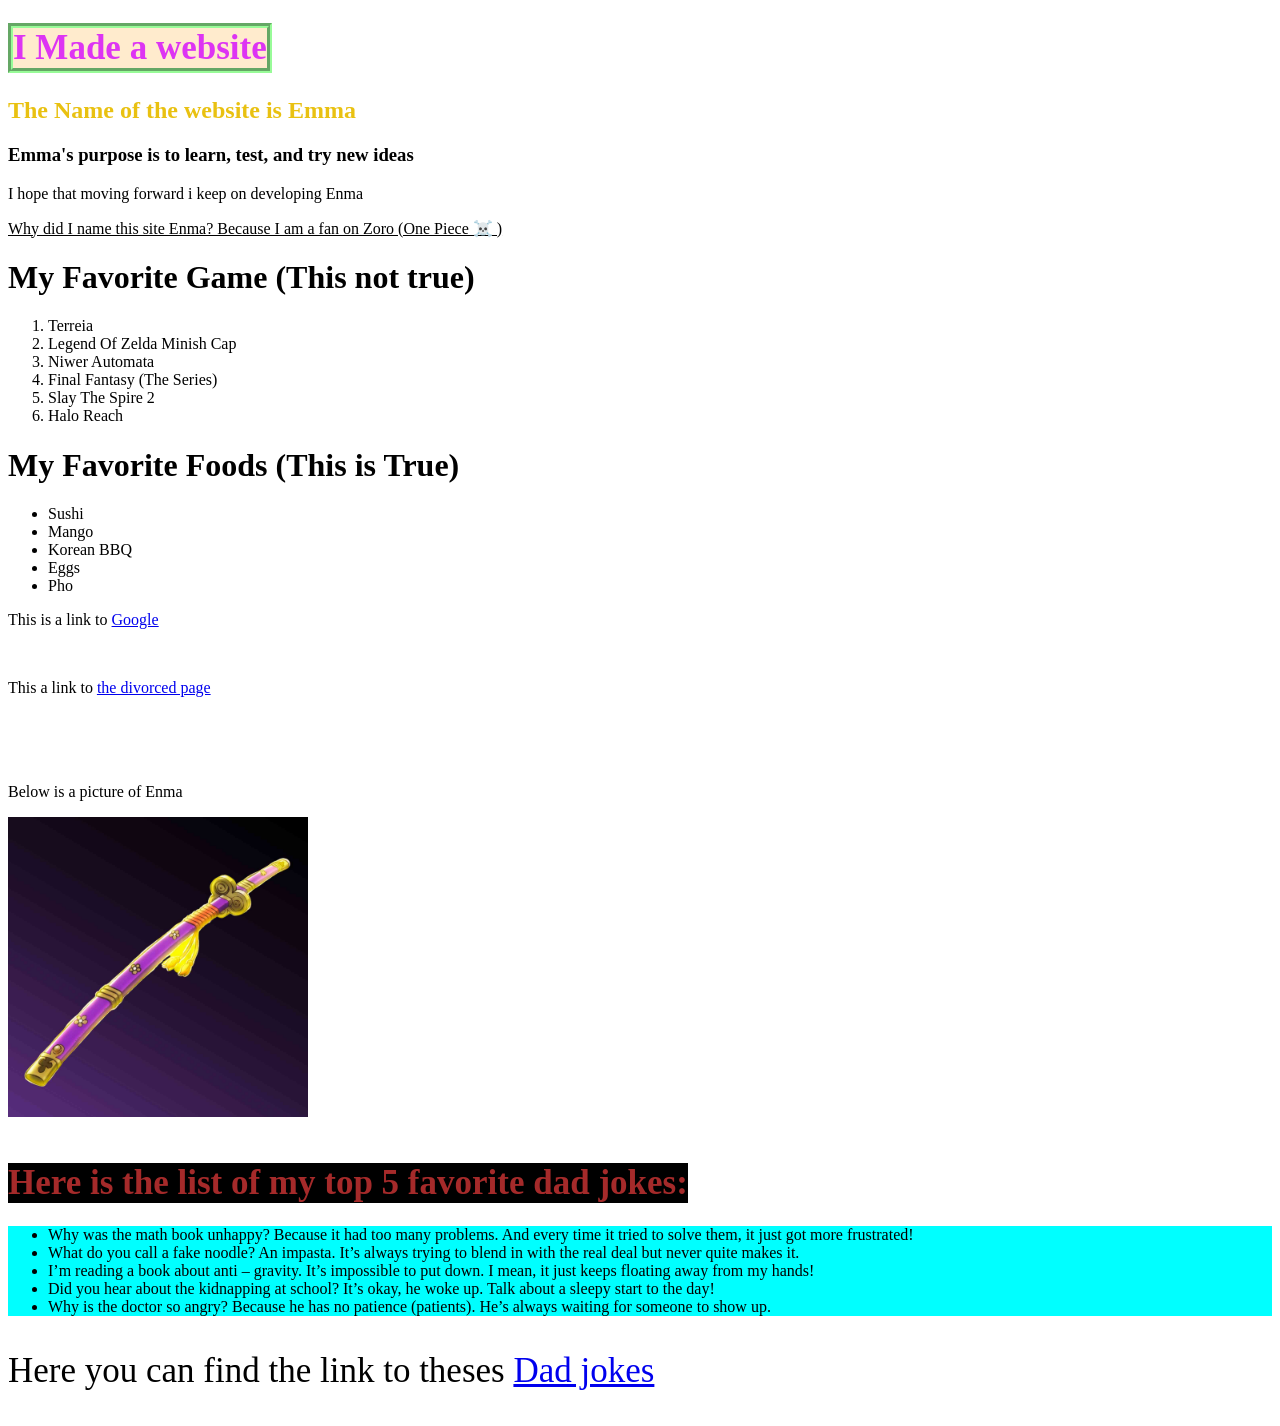
<file: index.html>
<!DOCTYPE html>
<html>
    <head>
        <title>Week 1 test!</title> <!--The title of the website-->
        <meta author="Nelson">
        <meta charset="UTF-8">
    </head>

    <body>
        <div>
            <h1 style="color:rgb(221, 52, 243); font-size: 35px; background-color: blanchedalmond; width: fit-content; border: 5px groove palegreen;"> I Made a website </h1>
            <h2 style="color:rgb(233, 193, 17)"> The Name of the website is Emma </h2>
            <h3> Emma's purpose is to learn, test, and try new ideas  </h3>
            
            <p> I hope that moving forward i keep on developing Enma </p>

            <p><u> Why did I name this site Enma? Because I am a fan on Zoro  (One Piece ☠️ ) </u></p>

            <h1> My Favorite Game (This not true) </h1>
            <ol>
                
                <li> Terreia </li>
                <li> Legend Of Zelda Minish Cap</li>
                <li> Niwer Automata </li>
                <li> Final Fantasy (The Series)</li>
                <li> Slay The Spire 2 </li>
                <li> Halo Reach </li>


            </ol>
            
            <h1> My Favorite Foods (This is True) </h1>

            <ul> 
                <li> Sushi </li>
                <li> Mango </li>
                <li> Korean BBQ </li>
                <li> Eggs </li>
                <li> Pho </li>
            </ul>

            <p> This is a link to <a href="https://google.com">Google</a></p>
            <br>
            <p>This a link to <a href="https://divorceddads.shop">the divorced page</a> </p>
            <br>
            <br>
            <br>
            <p>Below is a picture of Enma</p>
            <a href="https://onepiece.fandom.com/wiki/Enma"> <img src="Enma.jpg" style="width: 300px;"> </a>

            <br>
            <br>
            <h1 style="color: brown; font-size: 35px ; background-color: black; width: fit-content;"> Here is the list of my top 5 favorite dad jokes: </h1> 

            <ul style="background-color: aqua;">
                <li> Why was the math book unhappy? Because it had too many problems. And every time it tried to solve them, it just got more frustrated!</li>
                <li> What do you call a fake noodle? An impasta. It’s always trying to blend in with the real deal but never quite makes it. </li>
                <li> I’m reading a book about anti – gravity. It’s impossible to put down. I mean, it just keeps floating away from my hands!</li>
                <li> Did you hear about the kidnapping at school? It’s okay, he woke up. Talk about a sleepy start to the day! </li>
                <li> Why is the doctor so angry? Because he has no patience (patients). He’s always waiting for someone to show up. </li>
            </ul>
            <p style="font-size: 35px;"> Here you can find the link to theses  <a href="https://www.hilariousjokesworld.com/archives/17758">Dad jokes</a></p>

            

        </div>
    </body>
</html>
</file>
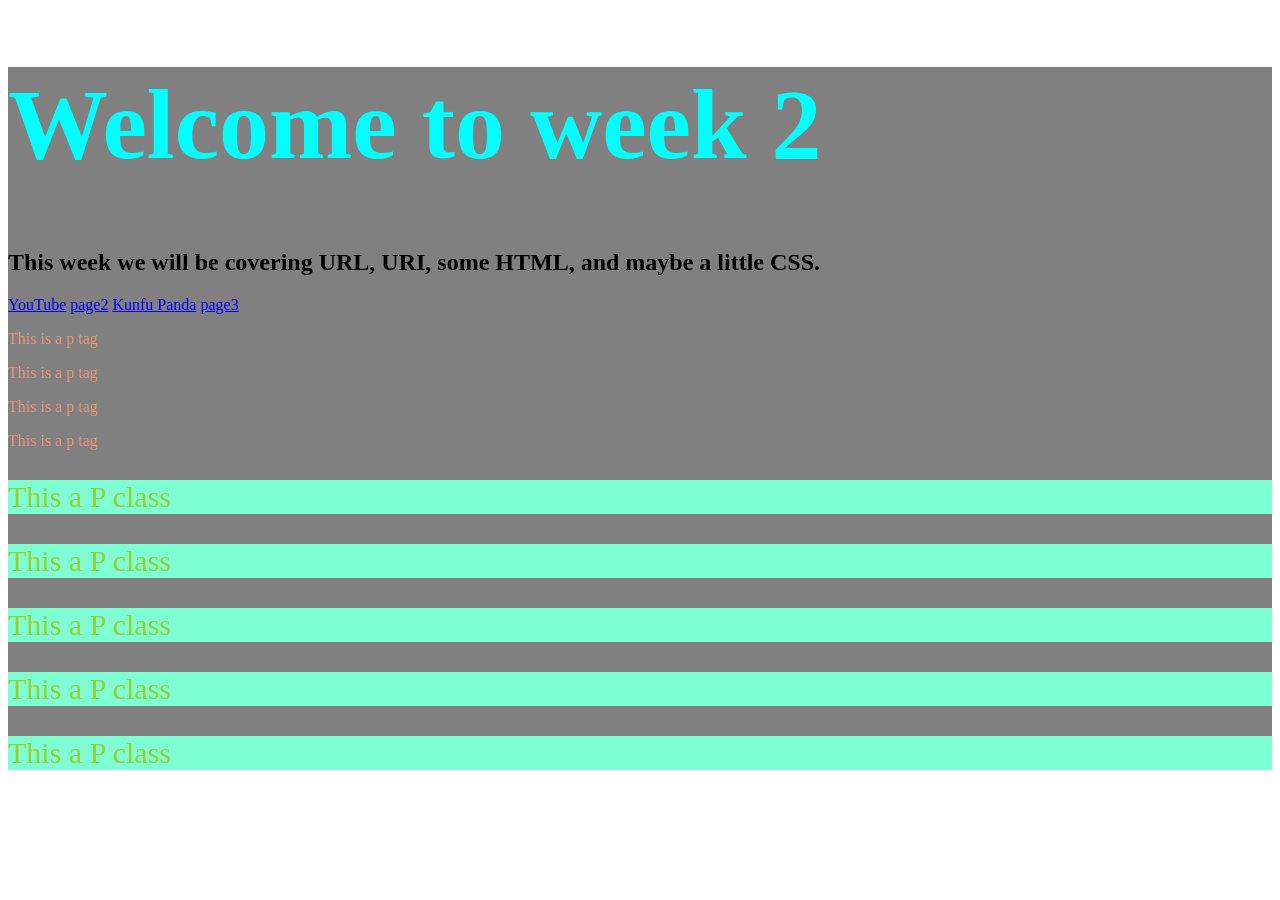
<file: Week2/index.html>
<!DOCTYPE html>
<html lang="en">
<head>
    <meta charset="UTF-8">
    <meta name="author" content="Nelson">
    <meta name="Description" content="This is a test site">
    <meta name="viewport" content="width=device-width, initial-scale=1.0">
    <title>SE 111 | Week 2</title>
    <!--Example of relative path-->
    <link rel="stylesheet" href="Styles/style.css"
</head>
<body>
    <div id="main-container">
        <h1> Welcome to week 2</h1>
        <h2> This week we will be covering URL, URI, some HTML, and maybe a little CSS.</h2>

        <div id="nav-bar">

            <!-- Example of an Absolute Path -->
             <a href="https://youtube.com" target="_blank">YouTube</a>
             <!-- An Example of a relavive path-->
              <a href="page2.html">page2</a>
              <!--Example of an absolute path that is URI-->
              <a href="https://encrypted-tbn0.gstatic.com/images?q=tbn:ANd9GcRe10c6BJkTWDMubZ4GyYOxW--gEE73lPa66w&s">Kunfu Panda</a>
              <!--Relative Path -->
              <a href="page3.html">page3</a>
              
              <p> This is a p tag</p>
              <p> This is a p tag</p>
              <p> This is a p tag</p>
              <p> This is a p tag</p>

              <p class="pClass"> This a P class</p>
              <p class="pClass"> This a P class</p>
              <p class="pClass"> This a P class</p>
              <p class="pClass"> This a P class</p>
              <p class="pClass"> This a P class</p>

        </div id="footer">
    </div>
</body>
</html>
</file>
<file: Week2/Styles/style.css>
p{
    color:darksalmon;
}

h1{color:aqua; 
Font-size: 100px
}

#main-container{
    background-color: grey;
}

.pClass{
    font-size: 30px;
    background-color: aquamarine;
    color: yellowgreen;
}
</file>
